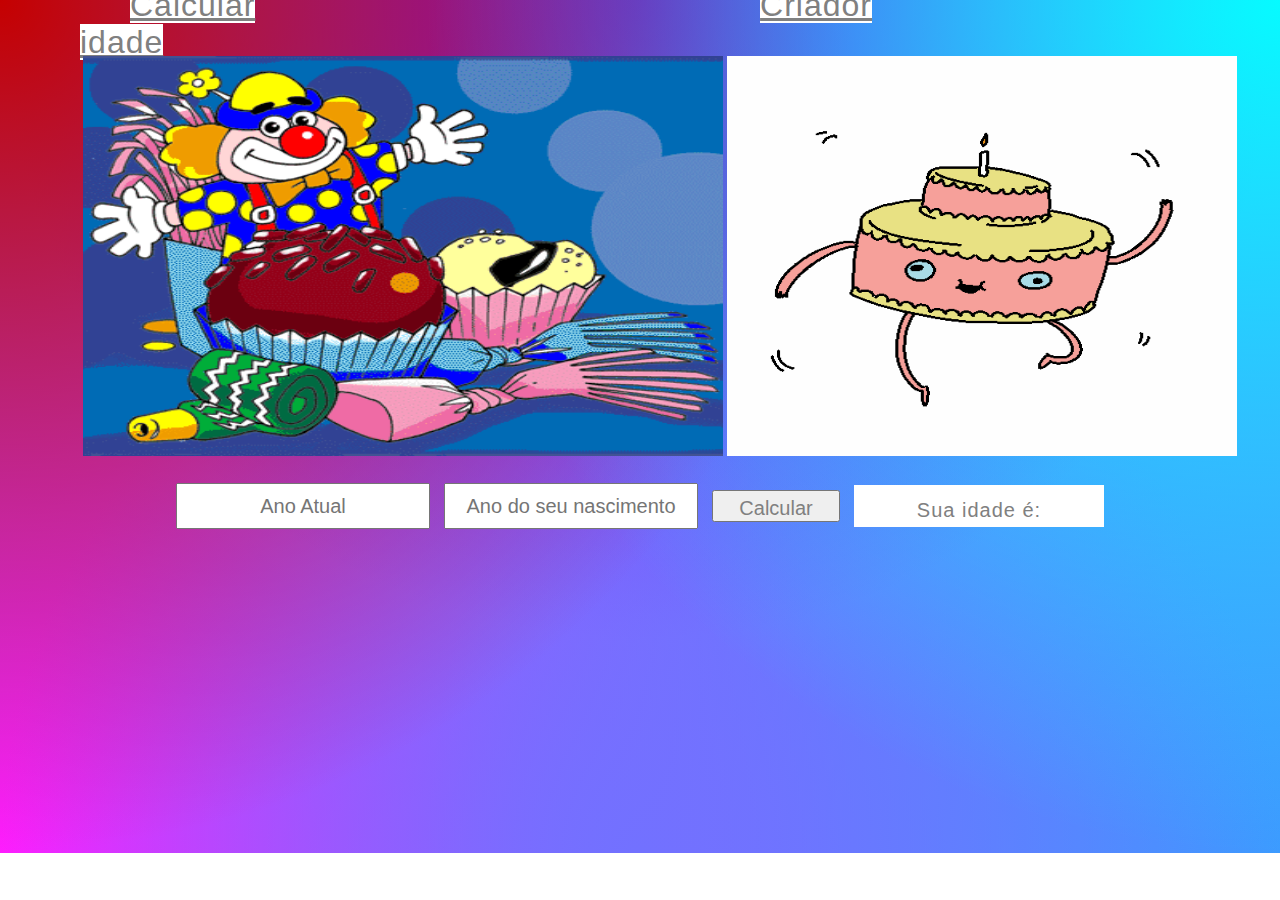
<file: index.html>
<!DOCTYPE html>
<html lang="pt-br">

<head>
    <meta charset="UTF-8">
    <meta http-equiv="X-UA-Compatible" content="IE=edge">
    <meta name="viewport" content="width=device-width, initial-scale=1.0">
    <title>Calcula.Idade</title>
    <link rel="stylesheet" href="estilo.css" />
    <script type="text/javascript" src="codigo.js"></script>
</head>

<body> 
    
    <header id="Titulo"> <!--alocando titulos e links de paginas-->
        <nav>
            <ul class="nav-list">
                <li><a class="index1" href="index.html">Calcular idade</a></li>
                <li><a class="index2" href="index2.html">Criador</a></li>
            </ul>
        </nav>
    </header> 

    <ul><!---colocando os gifs-->  
        <li>
            <img src="gif-aniversario2.gif" width="640" height="400">
            <img src="gif-aniversario3.gif" width="510" height="400">
        </li>
    </ul>

    <section id="Idade"> <!--criando espaços de input para receber informações, o botão e o espaço para mostrar o resultado-->
        <input class="input1" type="text" id="AnoAtual" name="txtAnoA" placeholder="Ano Atual" />
        <input class="input2" type="text" id="AnoNasc" name="txtAnoN" placeholder="Ano do seu nascimento" />
        <button class="btn" id="btnCalcIdade" type="button" onclick="calculaIdade()"> Calcular </button>
        <div class="MostraIdade" id="resp" >Sua idade é:</div>
    </section>

</body>

</html>
</file>
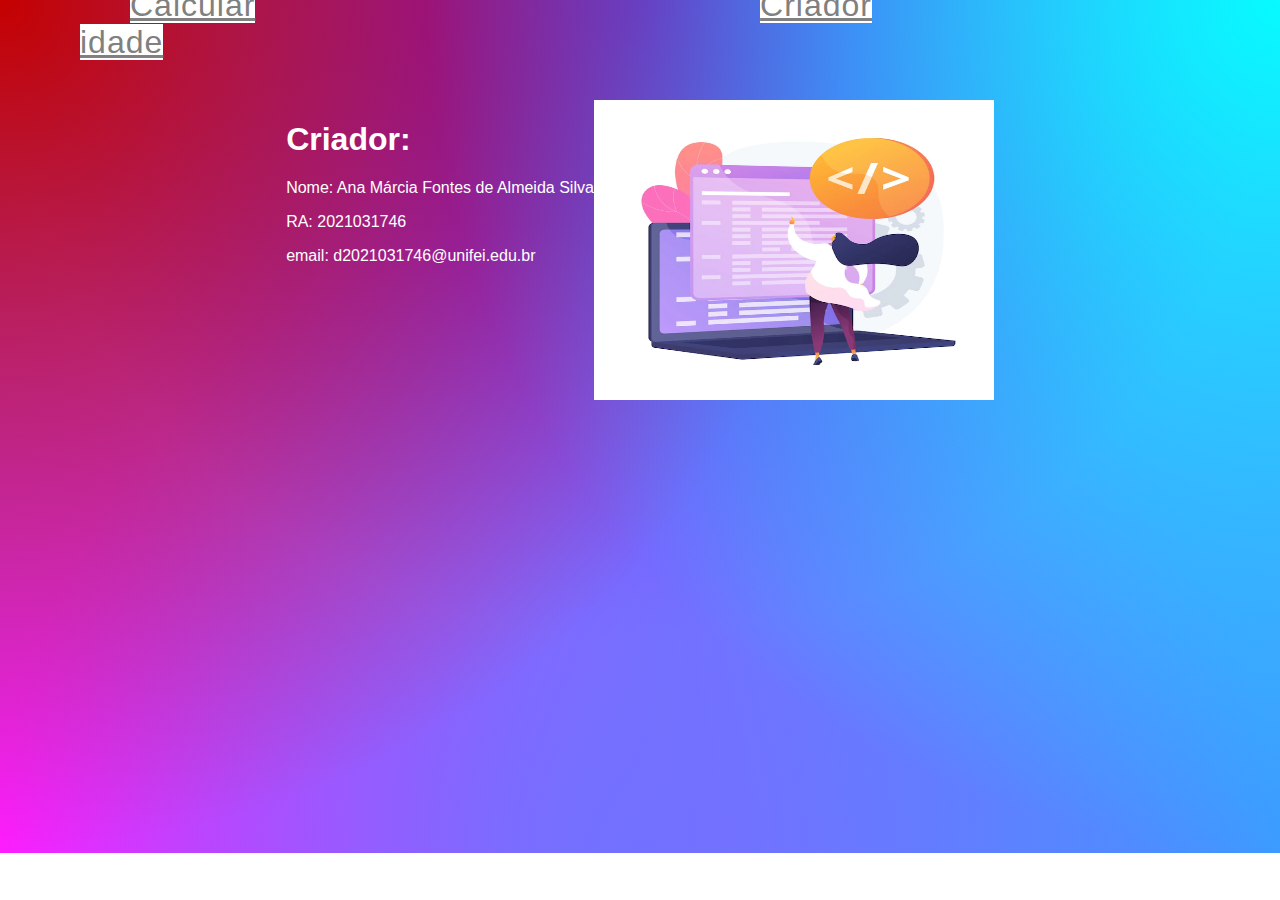
<file: index2.html>
<!DOCTYPE html>
<html lang="pt-br">
<head>
    <meta charset="UTF-8">
    <meta http-equiv="X-UA-Compatible" content="IE=edge">
    <meta name="viewport" content="width=device-width, initial-scale=1.0">
    <title>Sobre</title>
    <link rel="stylesheet" href="estilo.css" />
    <script type="text/javascript" src="codigo.js"></script>
</head>
<body>
    <header id="Titulo">
        <nav>
            <ul class="nav-list">
                <li><a class="index1" href="index.html">Calcular idade</a></li>
                <li><a class="index2" href="index2.html">Criador</a></li>
            </ul>
        </nav>
    </header>
    <div class="conteudo"> 
        <div class="textos">
            <h1 class="titulo-criador">Criador:</h1>
            <p class="texto-criador">Nome: Ana Márcia Fontes de Almeida Silva</p>
            <p class="texto-criador">RA: 2021031746</p>  
            <p class="texto-criador">email: d2021031746@unifei.edu.br</p>
        </div>
        <img class="img-programadora" src="img-programadora.webp" width="400" height="300">
    </div>
    </body>
</html>
</file>
<file: estilo.css>
body{ /*função para colocar um plano de fundo*/
    background-image: url('spectrum-gradient.svg'); /*link do background*/
    background-repeat: no-repeat; /*sem repetição da imagem*/
    background-size:cover; /*preencher toda a pagina*/
}

ul{
    list-style: none; /*para tirar os pontos de lista do lado da imagem*/
    justify-content: center;
    height: auto;
    display: flex;
}

.nav-list { /* nav-list relacionados aos gifs*/
    list-style: none;
    display: flex;
}

.nav-list li {
    letter-spacing: 2px;
    margin-left: 32px;
}

#Titulo { /*configurando os titulos "Calcular Idade" e "Criador"*/
    display: flex;
    justify-content:center;
    align-items: center;
    font-family:Arial, Helvetica, sans-serif;
    height: 2rem;
}

.index1 { /*pagina 2 com a função de calcular idade*/
    margin: 50px;
    font-size: 2rem;
    color:grey;
    letter-spacing: 1px;
    background-color: white;
}

.index2 { /*pagina 2 com o texto sobre a criadora*/
    margin: 400px;
    font-size: 2rem;
    color:grey;
    letter-spacing: 1px;
    background-color:white;
}

.conteudo{ /*configurando o texto da pagina 2*/
    display: flex;
    flex-direction: row;
    justify-content:center;
    align-items: center;
}
.img-programadora{ /*configurando a imagem da pagina 2*/
    top:50%;
    transform: translateY(20%);
}

.titulo-criador{
    align-items: right;
    color: white;
    font-size: 2rem;
    font-family:Arial, Helvetica, sans-serif;
}

.texto-criador{
    color: white;
    font-size: 1rem;
    align-items: right;
    font-family:Arial, Helvetica, sans-serif;
}
/*configurando os input, botão e espaço de mostrar resultado*/
#Idade {
    height: auto;
    display: flex;
    align-items: center;
    justify-content: center;
    direction:ltr;
    letter-spacing: 1px;
    line-height: 40px;
    text-align: center;
}

.MostraIdade{
    background-color: white;
    width: 15rem;
    height: 2rem;
    margin: 7px;
    font-size: 20px;
    color:grey;
    text-align: center;
    font-family: 'Poppins', sans-serif;
    padding: 5px;  
}

.input1{
    width: 15rem;
    height: 2rem;
    margin: 7px;
    font-size: 20px;
    text-align:center;
    font-family: 'Poppins', sans-serif;
    padding: 5px;
}

.input2{
    width: 15rem;
    height: 2rem;
    margin: 7px;
    font-size: 20px;
    text-align:center;
    font-family: 'Poppins', sans-serif;
    padding: 5px;
}

.btn{
    width: 8rem;
    height: 2rem;
    margin: 7px;
    font-size: 20px;
    text-align:center;
    font-family: 'Poppins', sans-serif;
    padding: 5px;
    color: grey;
}
</file>
